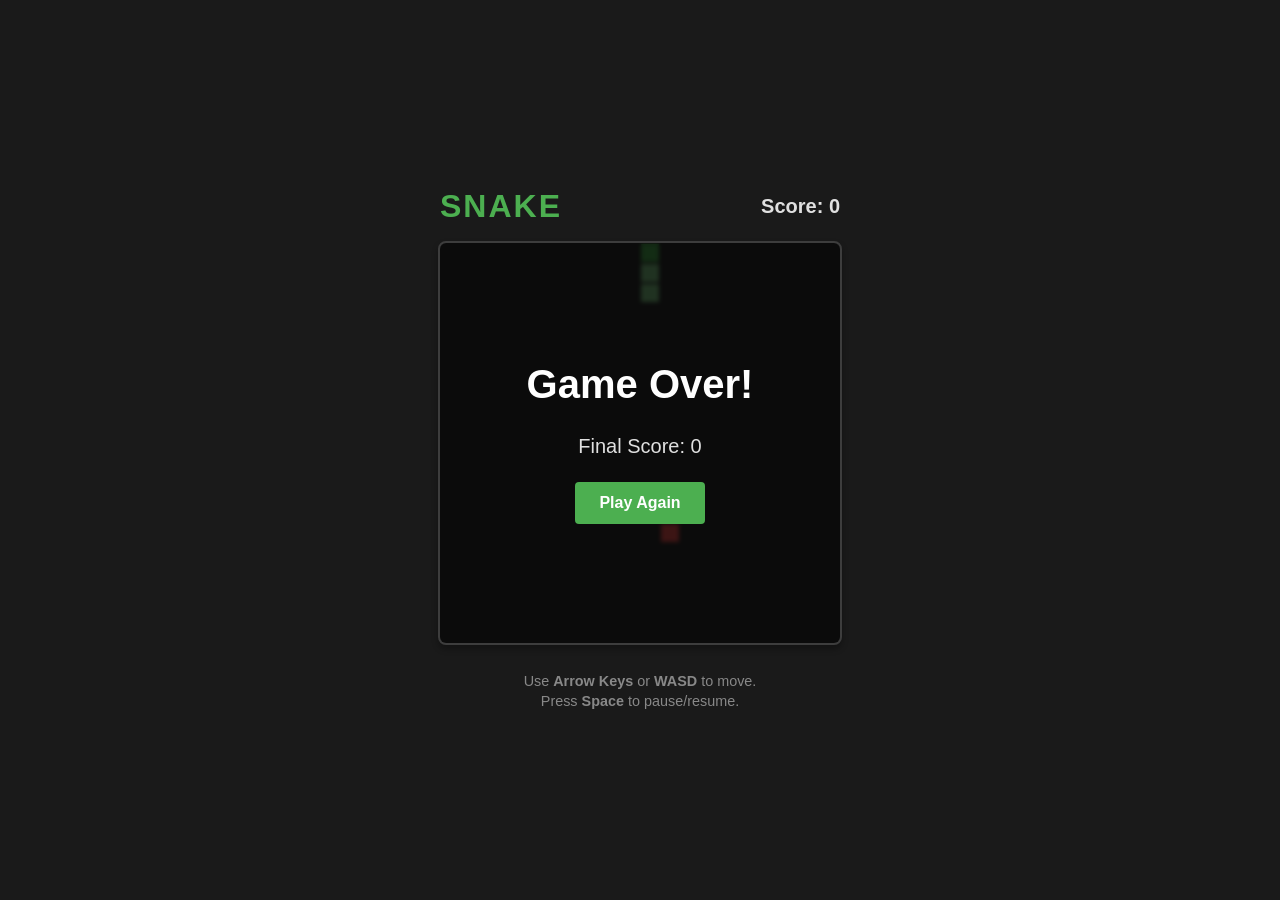
<file: index.html>
<!DOCTYPE html>
<html lang="en">
<head>
  <meta charset="UTF-8">
  <meta name="viewport" content="width=device-width, initial-scale=1.0">
  <title>Classic Snake</title>
  <link rel="stylesheet" href="styles.css">
</head>
<body>
  <div class="game-container">
    <div class="header">
      <h1>SNAKE</h1>
      <div class="score">Score: <span id="score-val">0</span></div>
    </div>
    
    <div class="canvas-wrapper">
      <canvas id="game-canvas" width="400" height="400"></canvas>
      <div id="game-over-screen" class="overlay hidden">
        <h2>Game Over!</h2>
        <p>Final Score: <span id="final-score">0</span></p>
        <button id="restart-btn">Play Again</button>
      </div>
      <div id="pause-screen" class="overlay hidden">
        <h2>Paused</h2>
        <p>Press Space to Resume</p>
      </div>
    </div>
    
    <div class="controls-hint">
      <p>Use <strong>Arrow Keys</strong> or <strong>WASD</strong> to move.</p>
      <p>Press <strong>Space</strong> to pause/resume.</p>
    </div>
  </div>

  <script src="game.js"></script>
</body>
</html>
</file>
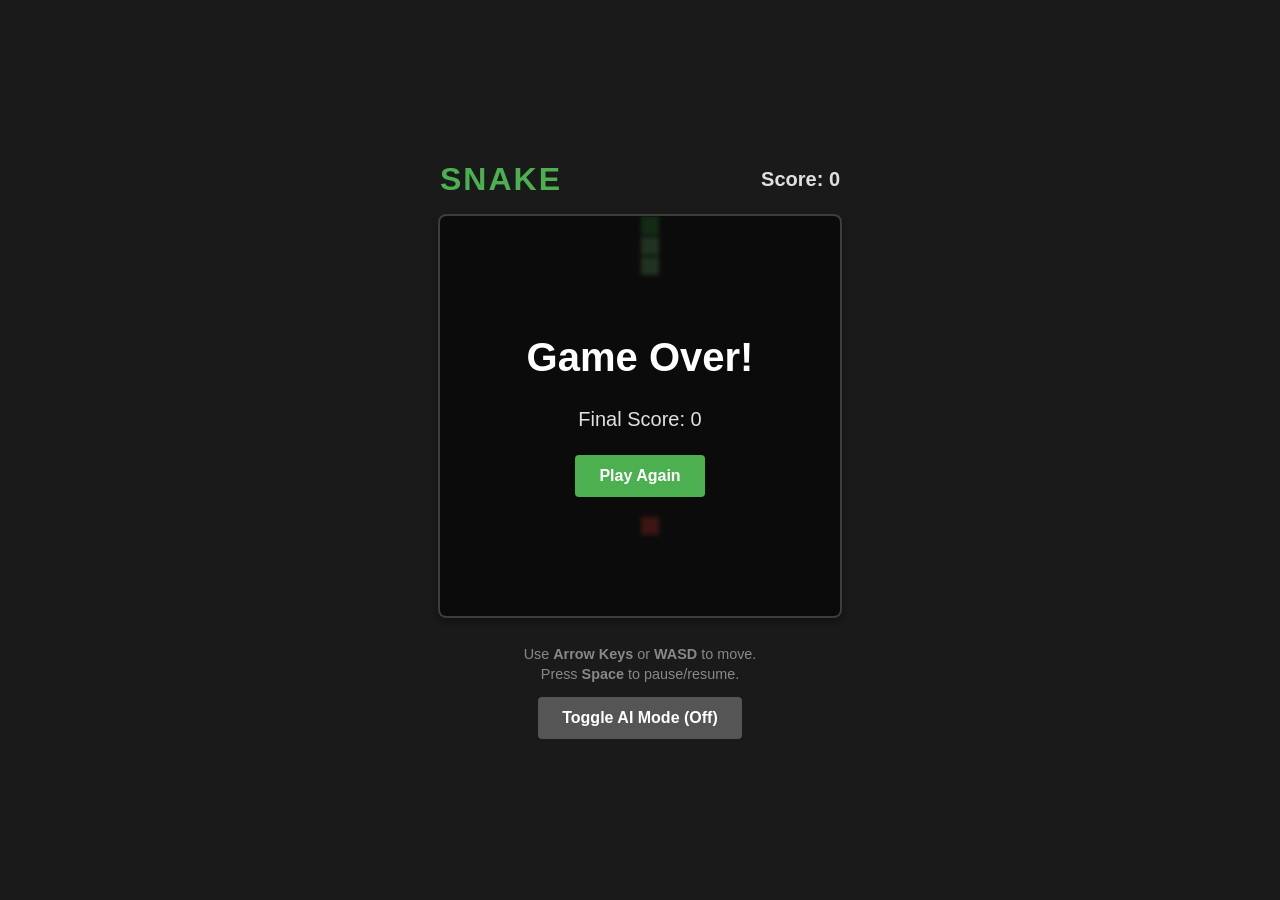
<file: antigravity/classic-snake/index.html>
<!DOCTYPE html>
<html lang="en">
<head>
  <meta charset="UTF-8">
  <meta name="viewport" content="width=device-width, initial-scale=1.0">
  <title>Classic Snake</title>
  <link rel="stylesheet" href="styles.css">
</head>
<body>
  <div class="game-container">
    <div class="header">
      <h1>SNAKE</h1>
      <div class="score">Score: <span id="score-val">0</span></div>
    </div>
    
    <div class="canvas-wrapper">
      <canvas id="game-canvas" width="400" height="400"></canvas>
      <div id="game-over-screen" class="overlay hidden">
        <h2>Game Over!</h2>
        <p>Final Score: <span id="final-score">0</span></p>
        <button id="restart-btn">Play Again</button>
      </div>
      <div id="pause-screen" class="overlay hidden">
        <h2>Paused</h2>
        <p>Press Space to Resume</p>
      </div>
    </div>
    
    <div class="controls-hint">
      <p>Use <strong>Arrow Keys</strong> or <strong>WASD</strong> to move.</p>
      <p>Press <strong>Space</strong> to pause/resume.</p>
      <div style="margin-top: 15px;">
        <button id="ai-toggle-btn" style="background-color: #555;">Toggle AI Mode (Off)</button>
      </div>
    </div>
  </div>

  <script src="game.js"></script>
</body>
</html>
</file>
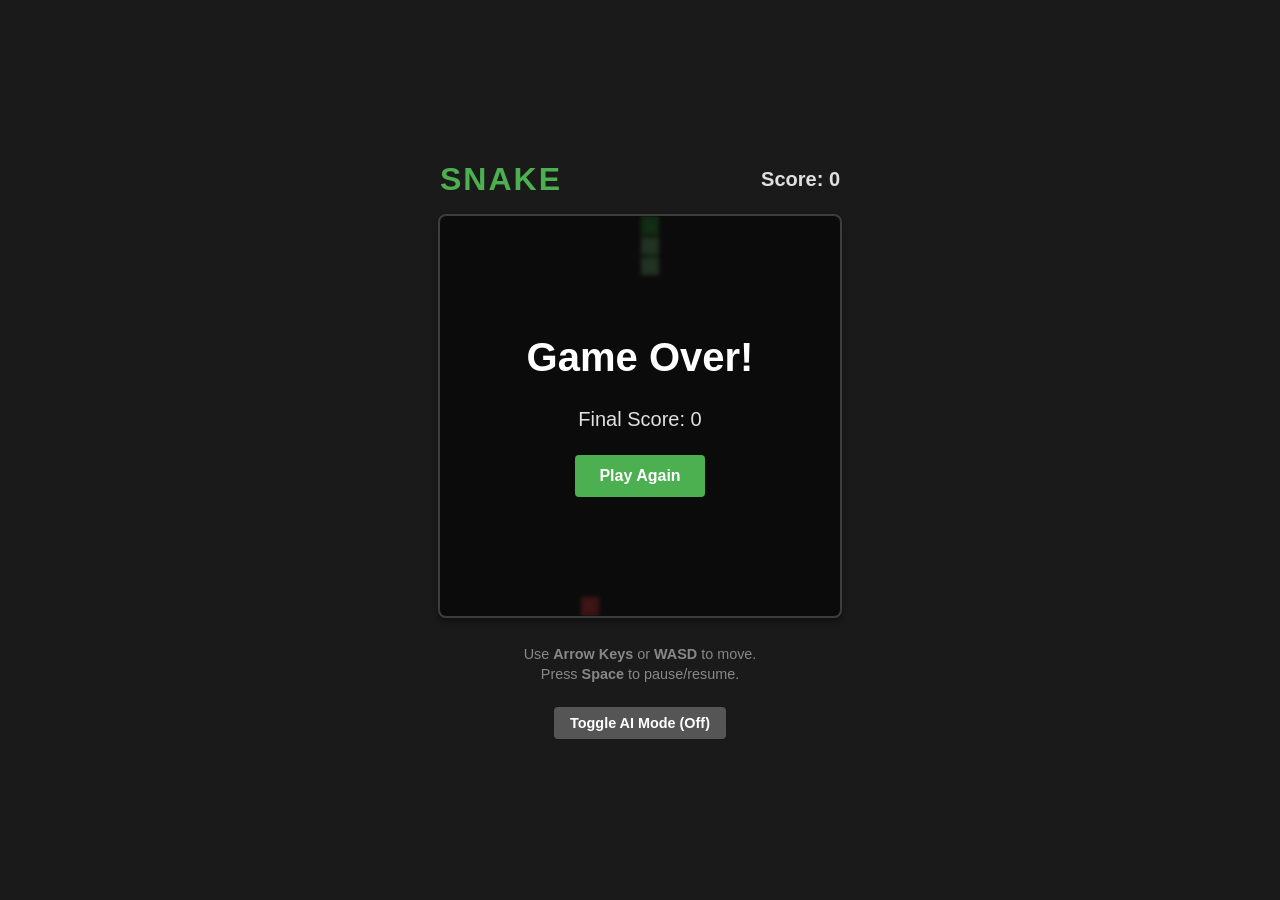
<file: antigravity/classic-snake/static/index.html>
<!DOCTYPE html>
<html lang="en">
<head>
  <meta charset="UTF-8">
  <meta name="viewport" content="width=device-width, initial-scale=1.0">
  <title>Classic Snake</title>
  <link rel="stylesheet" href="styles.css">
</head>
<body>
  <div class="game-container">
    <div class="header">
      <h1>SNAKE</h1>
      <div class="score">Score: <span id="score-val">0</span></div>
    </div>
    
    <div class="canvas-wrapper">
      <canvas id="game-canvas" width="400" height="400"></canvas>
      <div id="game-over-screen" class="overlay hidden">
        <h2>Game Over!</h2>
        <p>Final Score: <span id="final-score">0</span></p>
        <button id="restart-btn">Play Again</button>
      </div>
      <div id="pause-screen" class="overlay hidden">
        <h2>Paused</h2>
        <p>Press Space to Resume</p>
      </div>
    </div>
    
    <div class="controls-hint">
      <p>Use <strong>Arrow Keys</strong> or <strong>WASD</strong> to move.</p>
      <p>Press <strong>Space</strong> to pause/resume.</p>
      <div style="margin-top: 15px;">
        <button id="ai-toggle-btn" class="ai-btn">Toggle AI Mode (Off)</button>
      </div>
    </div>
  </div>

  <script src="game.js"></script>
</body>
</html>
</file>
<file: styles.css>
:root {
  --bg-color: #1a1a1a;
  --text-color: #e0e0e0;
  --accent-color: #4CAF50;
  --accent-hover: #45a049;
  --canvas-bg: #2d2d2d;
  --canvas-border: #3d3d3d;
  --overlay-bg: rgba(0, 0, 0, 0.75);
}

body {
  margin: 0;
  padding: 0;
  font-family: -apple-system, BlinkMacSystemFont, "Segoe UI", Roboto, Helvetica, Arial, sans-serif;
  background-color: var(--bg-color);
  color: var(--text-color);
  display: flex;
  justify-content: center;
  align-items: center;
  min-height: 100vh;
}

.game-container {
  display: flex;
  flex-direction: column;
  align-items: center;
  max-width: 500px;
  width: 100%;
}

.header {
  display: flex;
  justify-content: space-between;
  align-items: center;
  width: 400px;
  margin-bottom: 1rem;
}

h1 {
  margin: 0;
  font-size: 2rem;
  font-weight: 700;
  letter-spacing: 2px;
  color: var(--accent-color);
}

.score {
  font-size: 1.25rem;
  font-weight: 600;
}

.canvas-wrapper {
  position: relative;
  width: 400px;
  height: 400px;
  border: 2px solid var(--canvas-border);
  border-radius: 8px;
  overflow: hidden;
  box-shadow: 0 4px 6px rgba(0, 0, 0, 0.3);
}

canvas {
  background-color: var(--canvas-bg);
  display: block;
}

.overlay {
  position: absolute;
  top: 0;
  left: 0;
  width: 100%;
  height: 100%;
  background-color: var(--overlay-bg);
  display: flex;
  flex-direction: column;
  justify-content: center;
  align-items: center;
  backdrop-filter: blur(2px);
  z-index: 10;
}

.overlay.hidden {
  display: none;
}

.overlay h2 {
  font-size: 2.5rem;
  margin-top: 0;
  margin-bottom: 0.5rem;
  color: #fff;
}

.overlay p {
  font-size: 1.25rem;
  margin-bottom: 1.5rem;
}

button {
  background-color: var(--accent-color);
  color: white;
  border: none;
  padding: 0.75rem 1.5rem;
  font-size: 1rem;
  font-weight: 600;
  border-radius: 4px;
  cursor: pointer;
  transition: background-color 0.2s;
}

button:hover {
  background-color: var(--accent-hover);
}

.controls-hint {
  margin-top: 1.5rem;
  text-align: center;
  color: #888;
  font-size: 0.9rem;
}

.controls-hint p {
  margin: 0.25rem 0;
}
</file>
<file: antigravity/classic-snake/styles.css>
:root {
  --bg-color: #1a1a1a;
  --text-color: #e0e0e0;
  --accent-color: #4CAF50;
  --accent-hover: #45a049;
  --canvas-bg: #2d2d2d;
  --canvas-border: #3d3d3d;
  --overlay-bg: rgba(0, 0, 0, 0.75);
}

body {
  margin: 0;
  padding: 0;
  font-family: -apple-system, BlinkMacSystemFont, "Segoe UI", Roboto, Helvetica, Arial, sans-serif;
  background-color: var(--bg-color);
  color: var(--text-color);
  display: flex;
  justify-content: center;
  align-items: center;
  min-height: 100vh;
}

.game-container {
  display: flex;
  flex-direction: column;
  align-items: center;
  max-width: 500px;
  width: 100%;
}

.header {
  display: flex;
  justify-content: space-between;
  align-items: center;
  width: 400px;
  margin-bottom: 1rem;
}

h1 {
  margin: 0;
  font-size: 2rem;
  font-weight: 700;
  letter-spacing: 2px;
  color: var(--accent-color);
}

.score {
  font-size: 1.25rem;
  font-weight: 600;
}

.canvas-wrapper {
  position: relative;
  width: 400px;
  height: 400px;
  border: 2px solid var(--canvas-border);
  border-radius: 8px;
  overflow: hidden;
  box-shadow: 0 4px 6px rgba(0, 0, 0, 0.3);
}

canvas {
  background-color: var(--canvas-bg);
  display: block;
}

.overlay {
  position: absolute;
  top: 0;
  left: 0;
  width: 100%;
  height: 100%;
  background-color: var(--overlay-bg);
  display: flex;
  flex-direction: column;
  justify-content: center;
  align-items: center;
  backdrop-filter: blur(2px);
  z-index: 10;
}

.overlay.hidden {
  display: none;
}

.overlay h2 {
  font-size: 2.5rem;
  margin-top: 0;
  margin-bottom: 0.5rem;
  color: #fff;
}

.overlay p {
  font-size: 1.25rem;
  margin-bottom: 1.5rem;
}

button {
  background-color: var(--accent-color);
  color: white;
  border: none;
  padding: 0.75rem 1.5rem;
  font-size: 1rem;
  font-weight: 600;
  border-radius: 4px;
  cursor: pointer;
  transition: background-color 0.2s;
}

button:hover {
  background-color: var(--accent-hover);
}

.controls-hint {
  margin-top: 1.5rem;
  text-align: center;
  color: #888;
  font-size: 0.9rem;
}

.controls-hint p {
  margin: 0.25rem 0;
}
</file>
<file: antigravity/classic-snake/static/styles.css>
:root {
  --bg-color: #1a1a1a;
  --text-color: #e0e0e0;
  --accent-color: #4CAF50;
  --accent-hover: #45a049;
  --canvas-bg: #2d2d2d;
  --canvas-border: #3d3d3d;
  --overlay-bg: rgba(0, 0, 0, 0.75);
}

body {
  margin: 0;
  padding: 0;
  font-family: -apple-system, BlinkMacSystemFont, "Segoe UI", Roboto, Helvetica, Arial, sans-serif;
  background-color: var(--bg-color);
  color: var(--text-color);
  display: flex;
  justify-content: center;
  align-items: center;
  min-height: 100vh;
}

.game-container {
  display: flex;
  flex-direction: column;
  align-items: center;
  max-width: 500px;
  width: 100%;
}

.header {
  display: flex;
  justify-content: space-between;
  align-items: center;
  width: 400px;
  margin-bottom: 1rem;
}

h1 {
  margin: 0;
  font-size: 2rem;
  font-weight: 700;
  letter-spacing: 2px;
  color: var(--accent-color);
}

.score {
  font-size: 1.25rem;
  font-weight: 600;
}

.canvas-wrapper {
  position: relative;
  width: 400px;
  height: 400px;
  border: 2px solid var(--canvas-border);
  border-radius: 8px;
  overflow: hidden;
  box-shadow: 0 4px 6px rgba(0, 0, 0, 0.3);
}

canvas {
  background-color: var(--canvas-bg);
  display: block;
}

.overlay {
  position: absolute;
  top: 0;
  left: 0;
  width: 100%;
  height: 100%;
  background-color: var(--overlay-bg);
  display: flex;
  flex-direction: column;
  justify-content: center;
  align-items: center;
  backdrop-filter: blur(2px);
  z-index: 10;
}

.overlay.hidden {
  display: none;
}

.overlay h2 {
  font-size: 2.5rem;
  margin-top: 0;
  margin-bottom: 0.5rem;
  color: #fff;
}

.overlay p {
  font-size: 1.25rem;
  margin-bottom: 1.5rem;
}

button {
  background-color: var(--accent-color);
  color: white;
  border: none;
  padding: 0.75rem 1.5rem;
  font-size: 1rem;
  font-weight: 600;
  border-radius: 4px;
  cursor: pointer;
  transition: background-color 0.2s;
}

button:hover {
  background-color: var(--accent-hover);
}

.ai-btn {
  background-color: #555;
  color: white;
  border: none;
  padding: 0.5rem 1rem;
  font-size: 0.9rem;
  font-weight: 600;
  border-radius: 4px;
  cursor: pointer;
  transition: all 0.2s ease;
  margin-top: 10px;
}

.ai-btn:hover {
  filter: brightness(1.2);
  transform: translateY(-1px);
}

.ai-btn-on {
  background-color: #4CAF50;
  box-shadow: 0 0 15px rgba(76, 175, 80, 0.4);
}

.hidden {
  display: none !important;
}

.controls-hint {
  margin-top: 1.5rem;
  text-align: center;
  color: #888;
  font-size: 0.9rem;
}

.controls-hint p {
  margin: 0.25rem 0;
}
</file>
